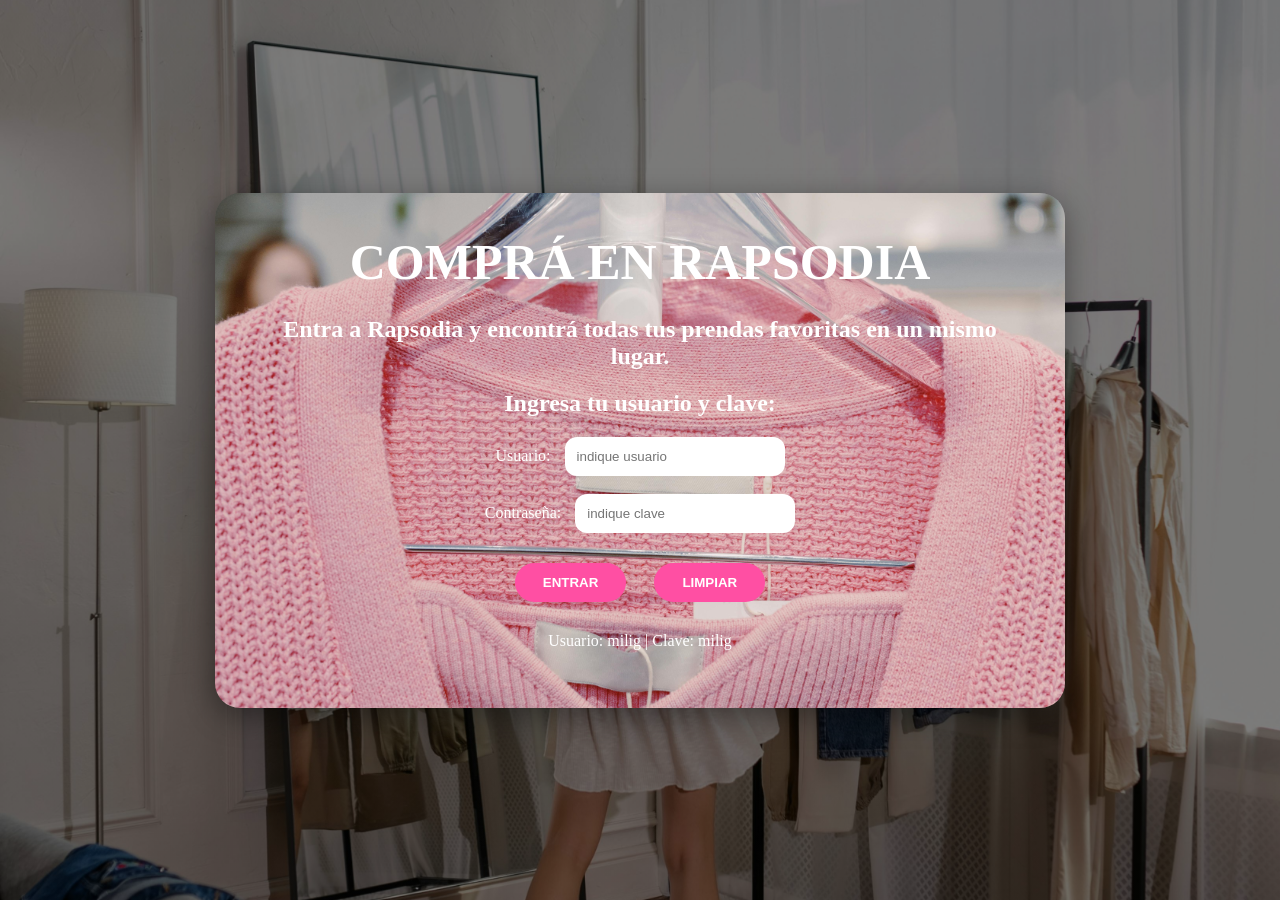
<file: index.html>
<!DOCTYPE html>
<html lang="es">
<head>
    <meta charset="UTF-8">
    <meta name="viewport" content="width=device-width, initial-scale=1.0">
    <title>Local de ropa</title>
    <link rel="stylesheet" href="estilos.css">
    <script src="codigo.js"></script>
</head>
<body>

    <div class="div1">
        <h1>COMPRÁ EN RAPSODIA</h1>
        <h2>Entra a Rapsodia y encontrá todas tus prendas favoritas en un mismo lugar.</h2>
        <h2>Ingresa tu usuario y clave:</h2>

        <form>
            <p>Usuario: <input type="text" id="usuario" placeholder="indique usuario"></p>
            <p>Contraseña: <input type="password" id="clave" placeholder="indique clave"></p>
        </form>

        <button onclick="validar()">ENTRAR</button>
        <button onclick="limpiar()">LIMPIAR</button>

        <p class="ayuda">Usuario: milig | Clave: milig</p>
    </div>

</body>
</html>
</file>
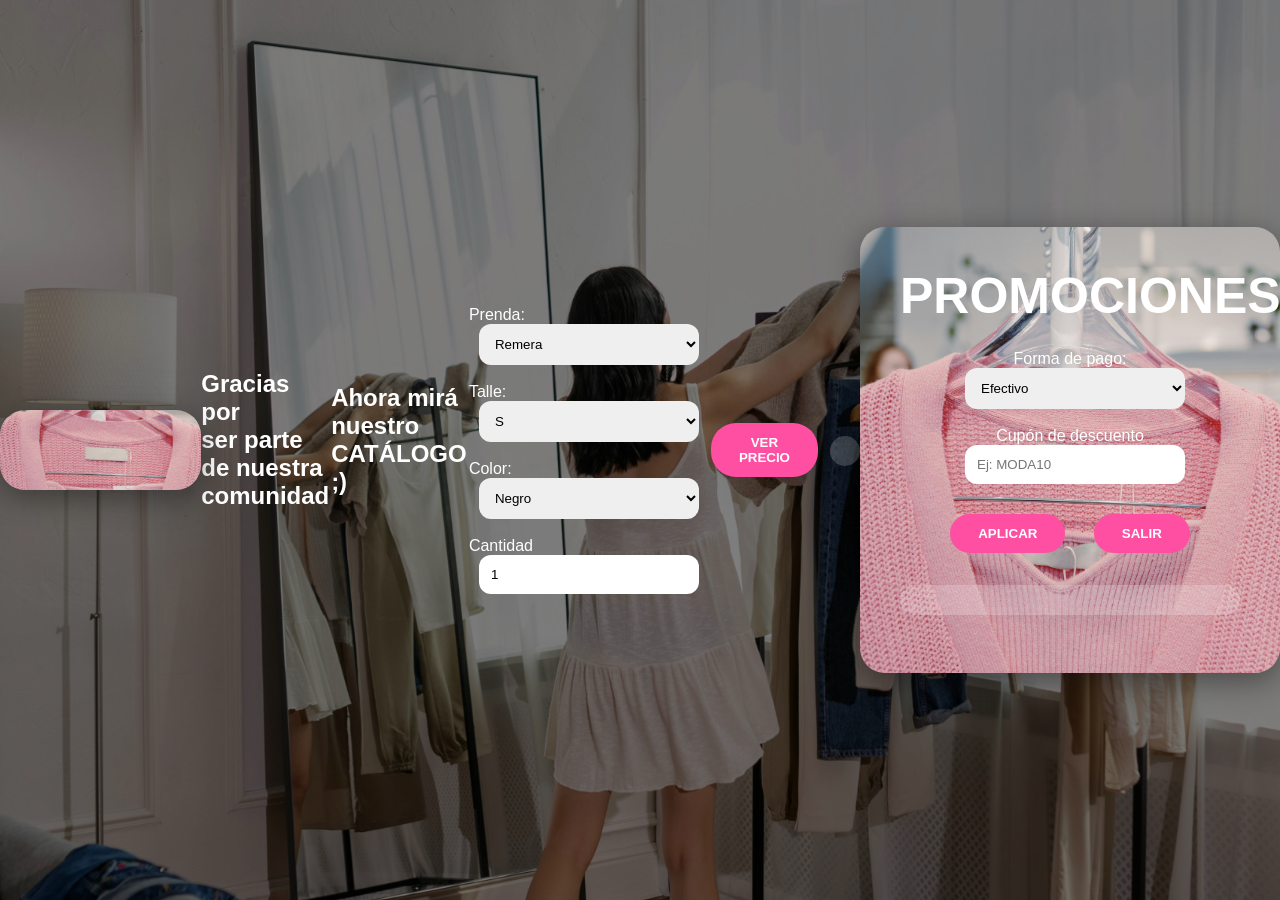
<file: catalogo.html>
<!DOCTYPE html>
<html lang="es">
<head>
    <meta charset="UTF-8">
    <meta name="viewport" content="width=device-width, initial-scale=1.0">
    <title>Consultá los precios</title>
    <link rel="stylesheet" href="estilos.css">
    <script src="codigo.js"></script>

<body>
<div id="div2" class="catalogo"></div>
        <h2 class="nuevo1">Gracias por <br> ser parte de nuestra comunidad </h1>
        <h2 class="nuevo">Ahora mirá nuestro CATÁLOGO ;)</h1>

        <form>
            <p>Prenda:
            <select id="prenda">
          <option value="1">Remera</option>
          <option value="2">Jean</option>
          <option value="3">Campera</option>
          <option value="4">Vestido</option>
          <option value="5">Zapatillas</option>
                </select>
            </p>

            <p>Talle:
                <select id="talle">
          <option value="S">S</option>
          <option value="M">M</option>
          <option value="L">L</option>
          <option value="XL">XL</option>
                </select>
            </p>

            <p>Color:
                <select id="color">
            <option value="Negro">Negro</option>
            <option value="Blanco">Blanco</option>
            <option value="Rosa">Rosa</option>
            <option value="Azul">Azul</option>
                </select>
            </p>

            <p>Cantidad <input type="number" id="cantidad" value="1" min="1"></p>
        </form>

        <button onclick="cotizar()">VER PRECIO</button>
        <p id="resultado4"></p>
    </div>

    <div id="div2" class="promo">
        <h1 class="nuevo">PROMOCIONES</h1>

        <form>
        <p>Forma de pago:
          <select id="pago">
            <option value="1">Efectivo</option>
            <option value="2">Tarjeta de credito/debito</option>
            <option value="3">Transferencia</option>
                </select>
            </p>

            <p>Cupón de descuento <input type="text" id="cupon" placeholder="Ej: MODA10"></p>
        </form>

        <button onclick="aplicarDescuento()">APLICAR</button>
        <button onclick="volver()">SALIR</button>
        <p id="resultado5"></p>
    </div>

</body>
</html>
</file>
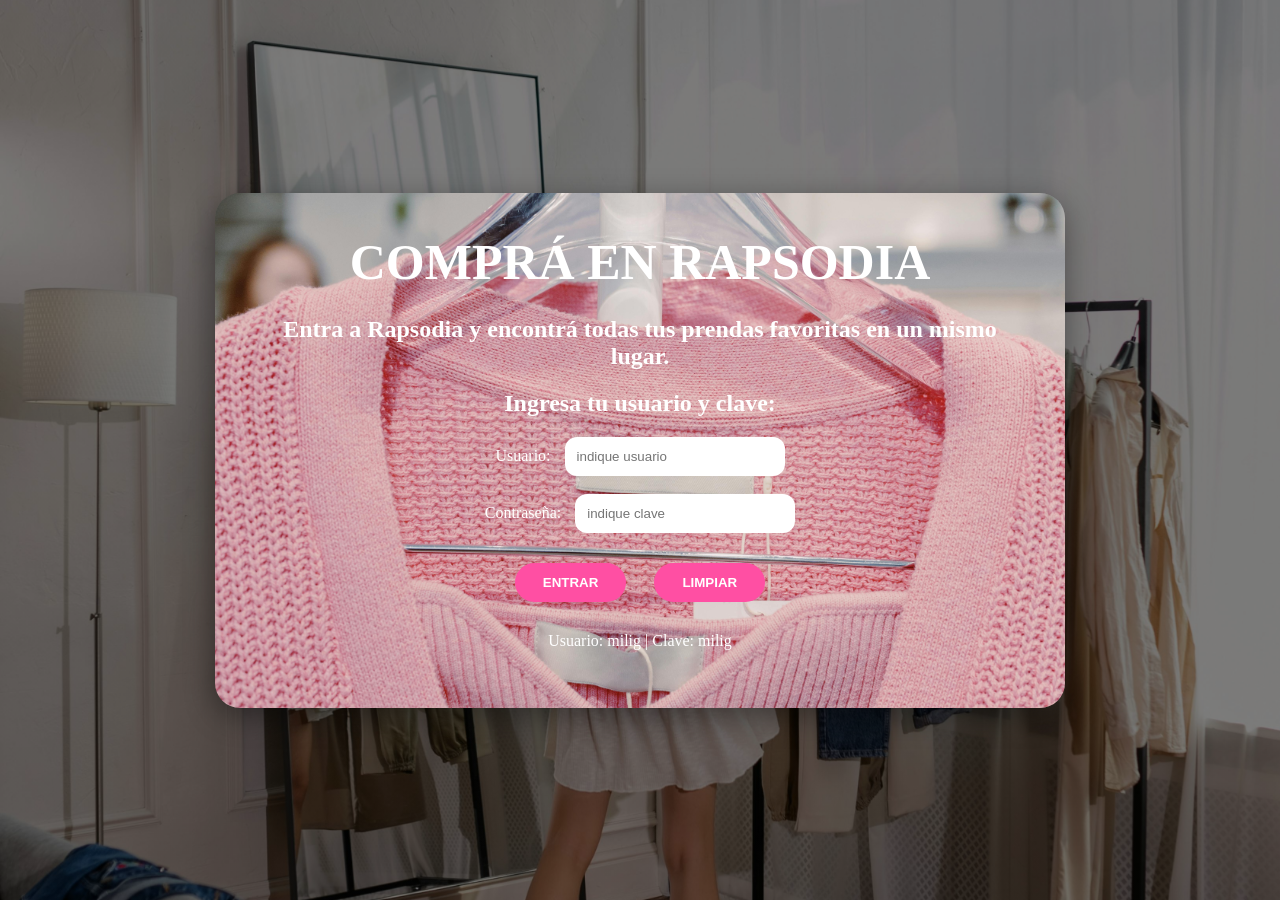
<file: rapsodia.html>
<!DOCTYPE html>
<html lang="es">
<head>
    <meta charset="UTF-8">
    <meta name="viewport" content="width=device-width, initial-scale=1.0">
    <title>Local de ropa</title>
    <link rel="stylesheet" href="estilos.css">
    <script src="codigoprofe2.js"></script>
</head>
<body>

    <div class="div1">
        <h1>COMPRÁ EN RAPSODIA</h1>
        <h2>Entra a Rapsodia y encontrá todas tus prendas favoritas en un mismo lugar.</h2>
        <h2>Ingresa tu usuario y clave:</h2>

        <form>
            <p>Usuario: <input type="text" id="usuario" placeholder="indique usuario"></p>
            <p>Contraseña: <input type="password" id="clave" placeholder="indique clave"></p>
        </form>

        <button onclick="validar()">ENTRAR</button>
        <button onclick="limpiar()">LIMPIAR</button>

        <p class="ayuda">Usuario: milig | Clave: milig</p>
    </div>

</body>
</html>
</file>
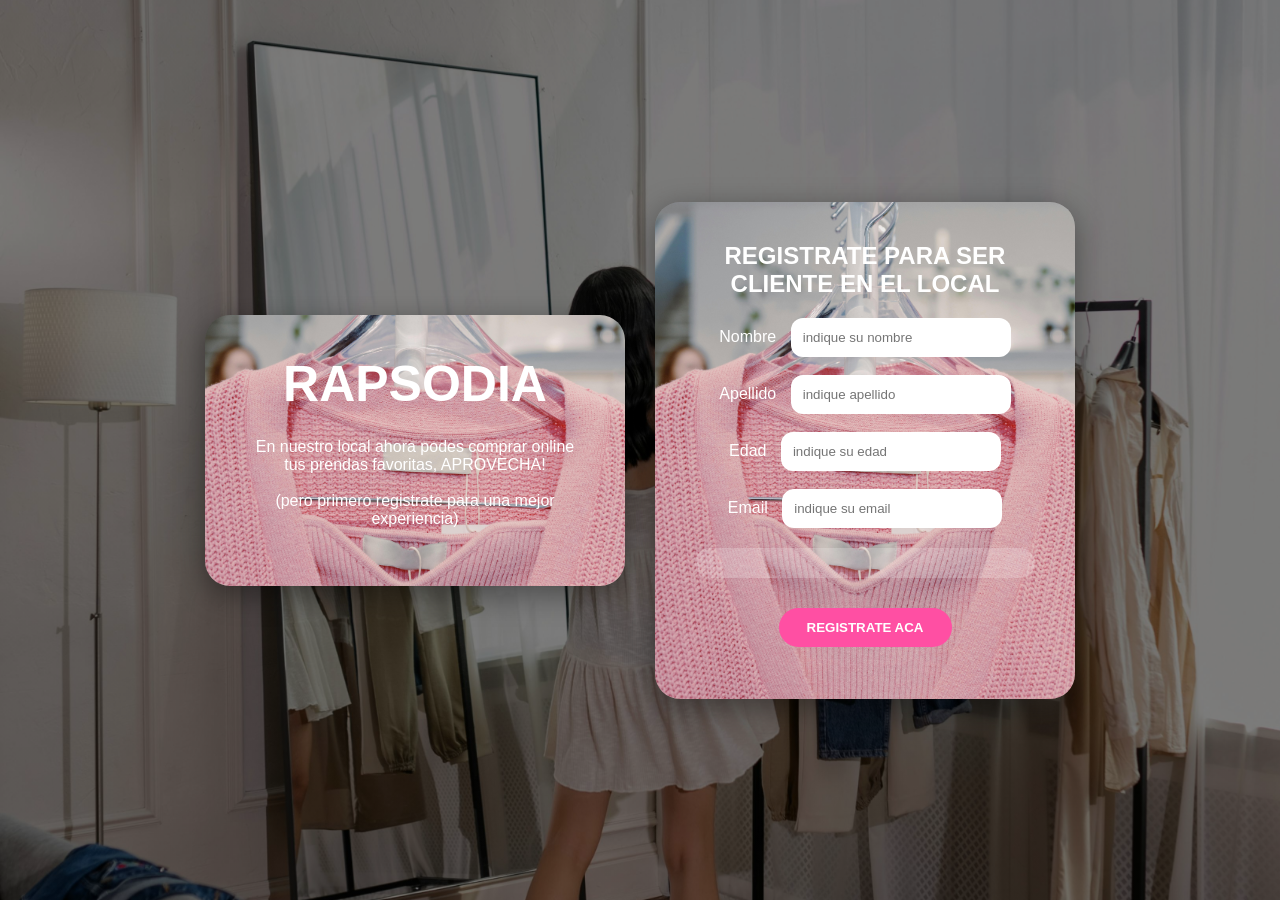
<file: sistema.html>
<!DOCTYPE html>
<html lang="es">
<head>
    <meta charset="UTF-8">
    <meta name="viewport" content="width=device-width, initial-scale=1.0">
    <title>Local de ropa</title>
   <link rel="stylesheet" href="estilos.css">
    <script src="codigo.js"></script>
</head>
<body>

<div class="contenedor">

    <header>
        <h1>RAPSODIA</h1>

        <p>
            En nuestro local ahora podes comprar online 
            tus prendas favoritas, APROVECHA!
            <br><br>
            (pero primero registrate para una mejor experiencia)
        </p>
    </header>

    <div id="div2">

        <h2>REGISTRATE PARA SER CLIENTE EN EL LOCAL</h2>

        <form>

            <p>
                Nombre
                <input type="text" id="nombre" placeholder="indique su nombre">
            </p>

            <p>
                Apellido
                <input type="text" id="apellido" placeholder="indique apellido">
            </p>

            <p>
                Edad
                <input type="number" id="edad" placeholder="indique su edad">
            </p>

            <p>
                Email
                <input type="email" id="email" placeholder="indique su email">
            </p>

        </form>

        <p id="resultado3"></p>
        
        <button onclick="window.location.href='catalogo.html'">
            REGISTRATE ACA
        </button>

    </div>

</div>

</body>
</file>
<file: estilos.css>
*{
    margin:0;
    padding:0;
    box-sizing:border-box;
}

body{
    font-family: Arial, Helvetica, sans-serif;
    min-height:100vh;
    display: flex;
    background:
    linear-gradient(rgba(0,0,0,0.5),
    rgba(0,0,0,0.5)),
    url("fotoropa3.jpg");

    background-size:cover;
    background-position:center;

    display:flex;
    justify-content:center;
    align-items:center;

    color:white;
}

.div1,
#div2,
header{

    background:rgba(255,255,255,0.15);
    background-blend-mode:luminosity;
    backdrop-filter:blur(10px);
    border-radius:25px;
    padding:40px;
    box-shadow:0 8px 30px rgba(0,0,0,0.4);
    background:
    url("fotoropa4.jpg");
    background-size:cover;
    background-position:center;
}

.div1{
    width:850px;
    text-align:center;
    font-family: Georgia, 'Times New Roman', Times, serif;
}

.contenedor{
    display:flex;
    gap:30px;
    align-items:center;
}

header,
#div2{
    width:420px;
    text-align:center;
}

h1{
    font-size:50px;
    margin-bottom:25px;
    color:white;
}
h2{
    margin-bottom:20px;
}
h2{
    margin-bottom:20px;
}

p{
    margin:18px 0;
}

input,
select{

    width:220px;

    padding:12px;

    border:none;

    border-radius:12px;

    outline:none;

    margin-left:10px;
}

button{

    padding:12px 28px;

    border:none;

    border-radius:25px;

    background:#ff4fa3;

    color:white;

    font-weight:bold;

    cursor:pointer;

    margin:12px;

    transition:0.3s;
}

button:hover{

    background:#ff85c2;

    transform:scale(1.05);
}

#resultado3,
#resultado4,
#resultado5{

    margin-top:20px;
    padding:15px;
    border-radius:15px;
    background:rgba(255,255,255,0.2);
}

.catalogo,

.promo{

    width:400px;

    padding:30px;

    border-radius:25px;

    background:rgba(255,255,255,0.15);

    backdrop-filter:blur(10px);

    text-align:center;

}

.foto-catalogo{

    width:220px;

    border-radius:20px;

    margin:20px 0;

}

.promo{

    background-size:cover;

    background-position:center;
}
</file>
